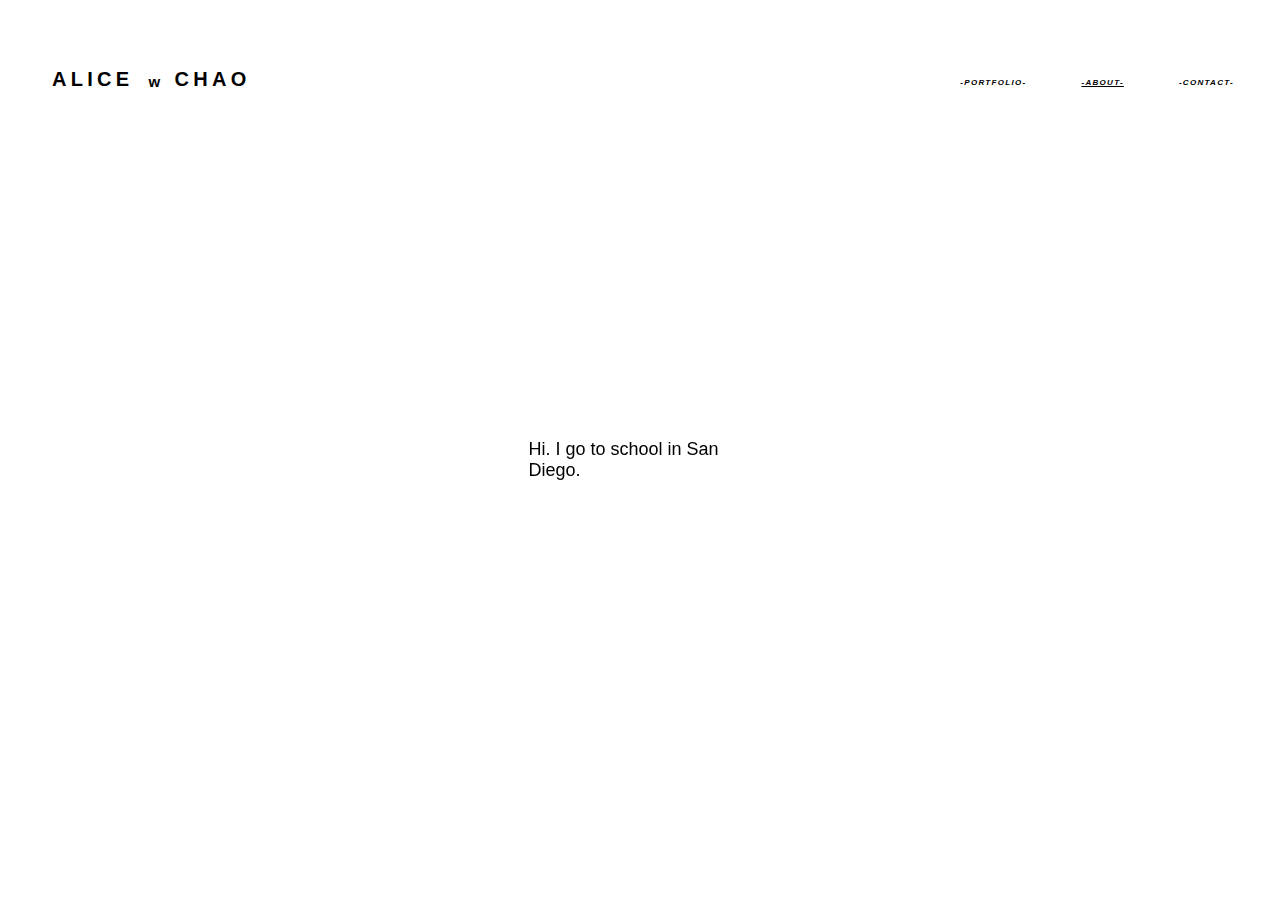
<file: about.html>
<!DOCTYPE html>
<html>
<head>
		<title>about - ALICE  w  CHAO</title>
    
        <link rel="stylesheet" type="text/css" href="main.css">
    
        <meta name="keywords" content="photo, portfolio, alice chao, alice w chao"/>
        <meta name="description" content="The portfolio of Alice W. Chao, containing photos."/>
        <meta name="viewport" content="width=device-width, initial-scale=1"/>

<script language="javascript" src="https://ajax.googleapis.com/ajax/libs/jquery/3.2.1/jquery.min.js" type="text/javascript"></script>
    
    </head>
    
<body class="about">
      
    <div class="topbar">
    
    <div id="logo">
        <div class="name">
            <a href="/">ALICE</a>
        </div>
        <div id="middle">    
                <a href="/">w</a>
        </div>
        <div class="name">
            <a href="/">CHAO</a>
        </div>
    </div>
    
    <div id="selections">
        <div class="tabs">
            <a href="/contact" class="contact">-CONTACT-</a>
            <a href="/about"class="about">-ABOUT-</a>
            <a href="/" class="home">-PORTFOLIO-</a>
        </div>
    </div>
        
    </div>
    
    <div class="aboutme">
        Hi. I go to school in San Diego.
    </div>
    
    </body>
</html>
</file>
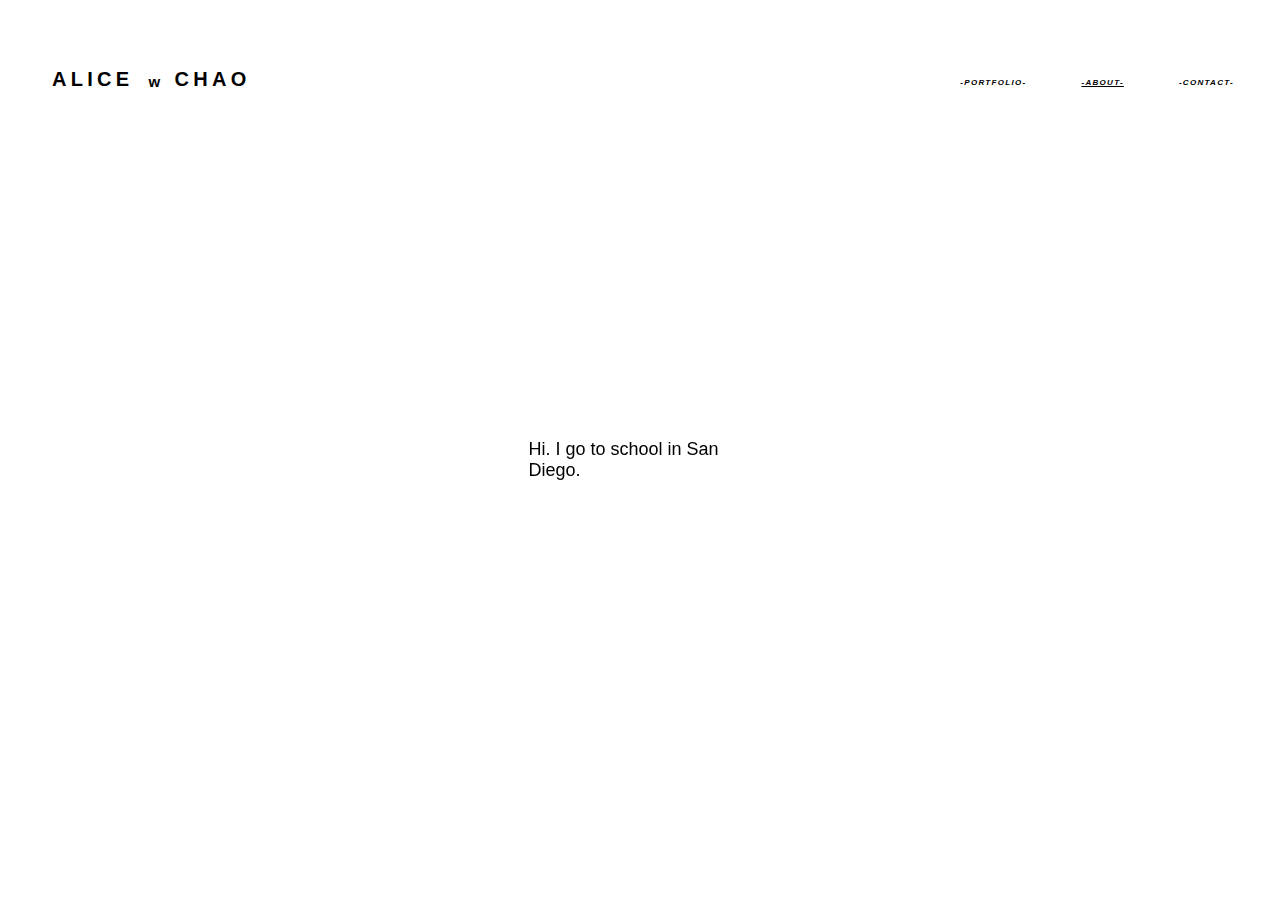
<file: aboutw.html>
<!DOCTYPE html>
<html>
<head>
		<title>about - ALICE  w  CHAO</title>
    
        <link rel="stylesheet" type="text/css" href="main.css">
    
        <meta name="keywords" content="photo, portfolio, alice chao, alice w chao"/>
        <meta name="description" content="The portfolio of Alice W. Chao, containing photos."/>
        <meta name="viewport" content="width=device-width, initial-scale=1"/>

<script language="javascript" src="https://ajax.googleapis.com/ajax/libs/jquery/3.2.1/jquery.min.js" type="text/javascript"></script>
    
    </head>
    
<body class="about">
      
    <div class="topbar">
    
    <div id="logo">
        <div class="name">
            <a href="index.html">ALICE</a>
        </div>
        <div id="middle">    
                <a href="index.html">w</a>
        </div>
        <div class="name">
            <a href="index.html">CHAO</a>
        </div>
    </div>
    
    <div id="selections">
        <div class="tabs">
            <a href="contactw.html" class="contact">-CONTACT-</a>
            <a href="aboutw.html"class="about">-ABOUT-</a>
            <a href="index.html" class="home">-PORTFOLIO-</a>
        </div>
    </div>
        
    </div>
    
    <p class="aboutme">
        Hi. I go to school in San Diego.
    </p>
    
    </body>
</html>
</file>
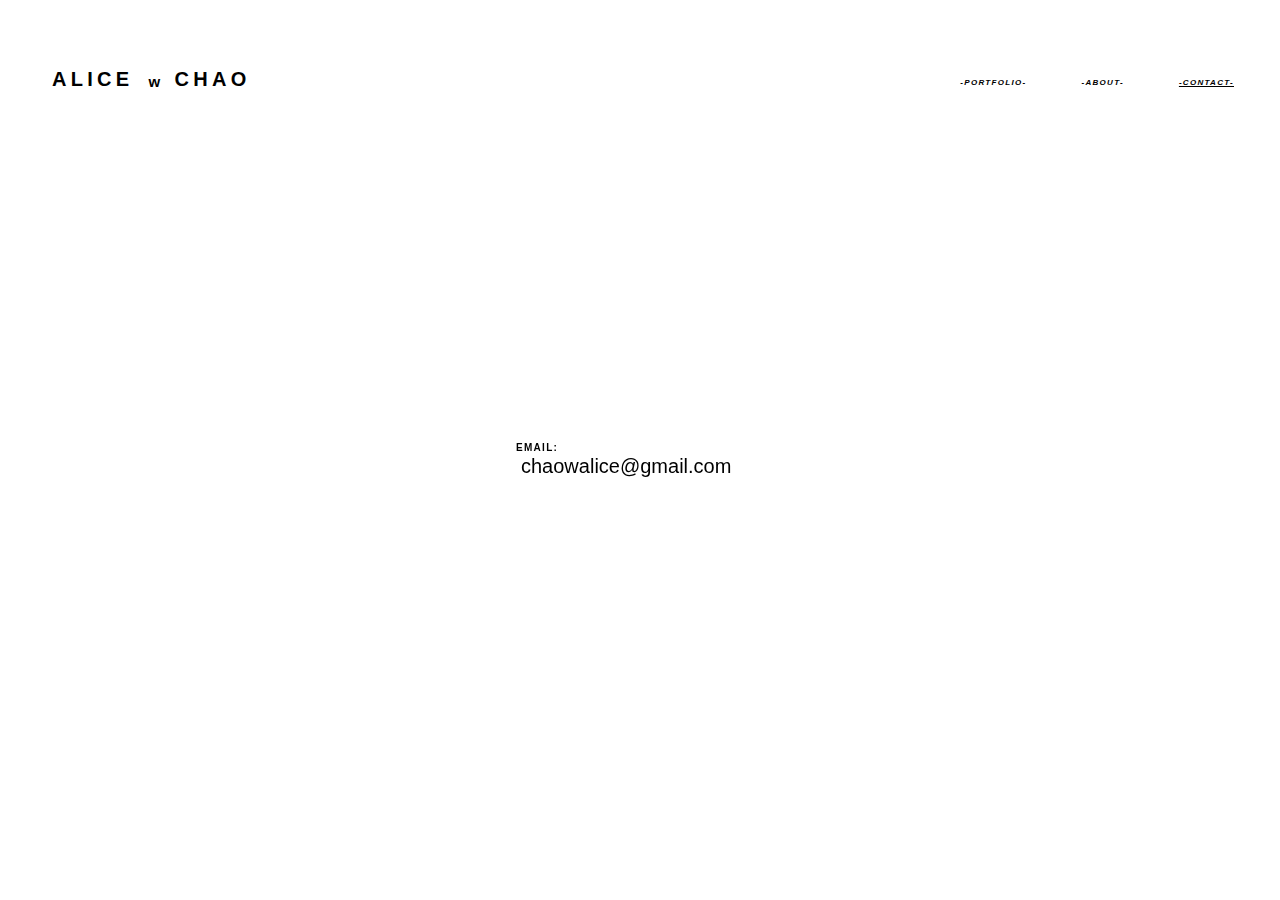
<file: contact.html>
<!DOCTYPE html>
<html>
<head>
		<title>contact - ALICE  w  CHAO</title>
    
        <link rel="stylesheet" type="text/css" href="main.css">
    
        <meta name="keywords" content="photo, portfolio, alice chao, alice w chao"/>
        <meta name="description" content="The portfolio of Alice W. Chao, containing photos."/>
        <meta name="viewport" content="width=device-width, initial-scale=1"/>

<script language="javascript" src="https://ajax.googleapis.com/ajax/libs/jquery/3.2.1/jquery.min.js" type="text/javascript"></script>
    
    </head>
    
<body class="contact">
      
    <div class="topbar">
    
    <div id="logo">
        <div class="name">
            <a href="/">ALICE</a>
        </div>
        <div id="middle">    
                <a href="/">w</a>
        </div>
        <div class="name">
            <a href="/">CHAO</a>
        </div>
    </div>
    
    <div id="selections">
        <div class="tabs">
            <a href="/contact"class="contact">-CONTACT-</a>
            <a href="/about"class="about">-ABOUT-</a>
            <a href="/" class="home">-PORTFOLIO-</a>
        </div>
    </div>
        
    </div>   
    
    <div class="emailline">
        <div class="email">EMAIL:</div>
        <a class="address" href="mailto:chaowalice@gmail.com">chaowalice@gmail.com</a>
    </div>    
    
    </body>
</html>
</file>
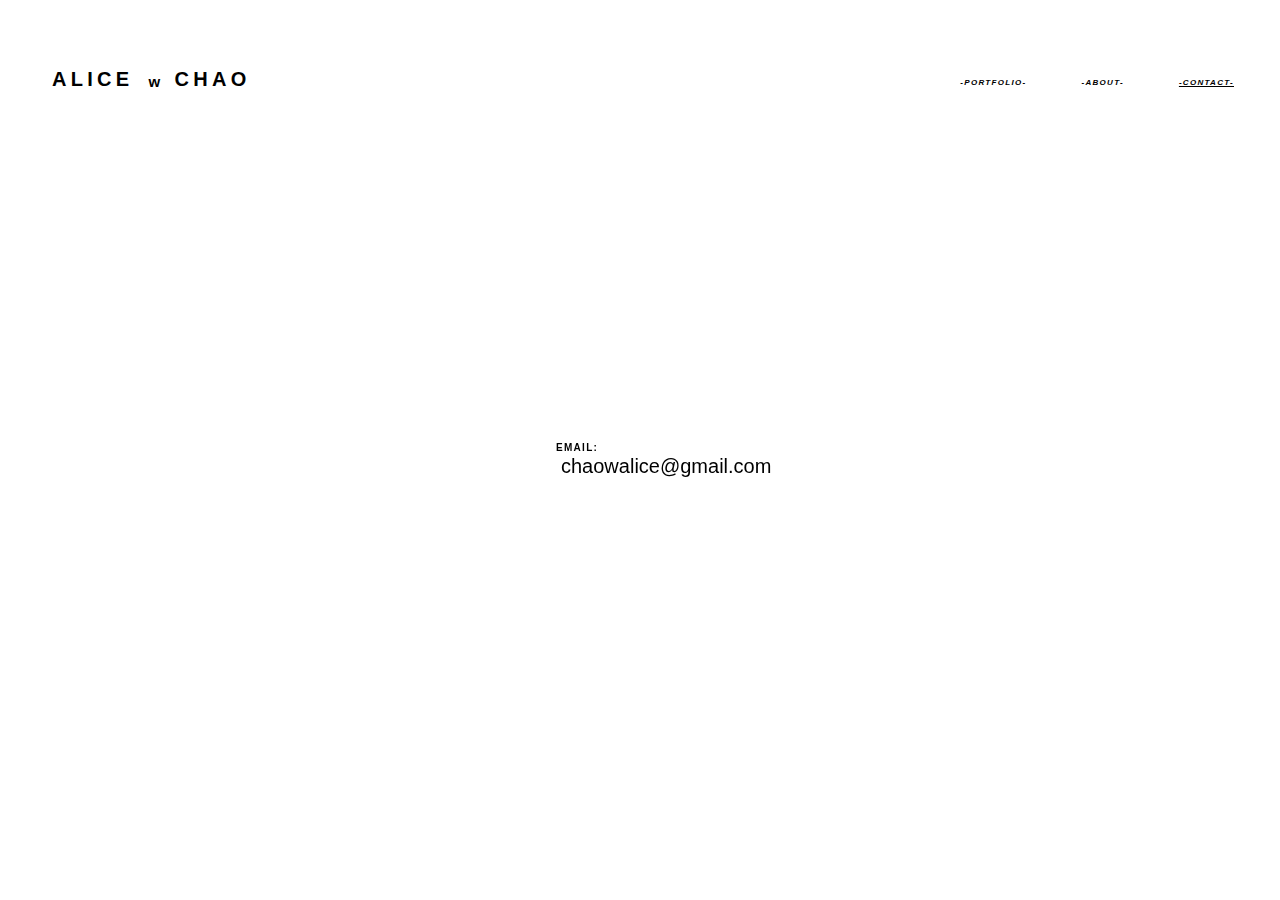
<file: contactw.html>
<!DOCTYPE html>
<html>
<head>
		<title>contact - ALICE  w  CHAO</title>
    
        <link rel="stylesheet" type="text/css" href="main.css">
    
        <meta name="keywords" content="photo, portfolio, alice chao, alice w chao"/>
        <meta name="description" content="The portfolio of Alice W. Chao, containing photos."/>
        <meta name="viewport" content="width=device-width, initial-scale=1"/>

<script language="javascript" src="https://ajax.googleapis.com/ajax/libs/jquery/3.2.1/jquery.min.js" type="text/javascript"></script>
    
    </head>
    
<body class="contact">
      
    <div class="topbar">
    
    <div id="logo">
        <div class="name">
            <a href="index.html">ALICE</a>
        </div>
        <div id="middle">    
                <a href="index.html">w</a>
        </div>
        <div class="name">
            <a href="index.html">CHAO</a>
        </div>
    </div>
    
    <div id="selections">
        <div class="tabs">
            <a href="contactw.html" class="contact">-CONTACT-</a>
            <a href="aboutw.html"class="about">-ABOUT-</a>
            <a href="index.html" class="home">-PORTFOLIO-</a>
        </div>
    </div>
        
    </div>   
    
    <ul class="emailline">
        <li class="email">EMAIL:</li>
        <li class="address">chaowalice@gmail.com</li>
    </ul>    
    
    </body>
</html>
</file>
<file: main.css>
* {
    box-sizing: border-box;
}

photo {
    margin: 10px;
}

.topbar {
    overflow: hidden;
    background-color: #FFFFFF;
}

#logo {
    display: block;
    margin: 0px 0px 0px 34px;
}

#tabs {
    display: block;
    margin: 0px 4px 0px 0px;
}

.name a {
    text-decoration: none;
    float: left;
    display: block;
    background-color: #FFFFFF;
    color: #000000;
    align-items: center;
    font-family: "Helvetica Neue", Helvetica, Arial, sans-serif;
    font-style: normal;
    font-weight: 900;
    font-size: 20px;
    letter-spacing: 4.3px;
    padding: 10px;
    margin: 50px 0px 0px 0px;
}

#middle a {
    text-decoration: none;
    float: left;
    display: block;
    background-color: #FFFFFF;
    color: #000000;
    align-items: center;
    font-family: "Helvetica Neue", Helvetica, Arial, sans-serif;
    font-style: normal;
    font-weight: 900;
    font-size: 15px;
    letter-spacing: 4.3px;
    margin: 50px 0px 0px 0px;
    padding: 15px 0px 12px 5px;
}

.tabs a {
    text-decoration: none;
    float: right;
    display: block;
    background-color: #FFFFFF;
    color: #000000;
    align-items: center;
    position: 100px 28px 28px;
    font-size: 10%;
    font-family: "Helvetica Neue", Helvetica, Arial, sans-serif;
    font-style:italic;
    font-weight: 900;
    font-size: 8px;
    letter-spacing: 1.3px;
    margin: 60px 28px 0px 7px;
    padding: 10px;
}

.tabs a:active {
    text-decoration: underline;
}

.tabs a:hover {
    text-decoration: underline;
}

body.home a.home, body.about a.about, body.contact a.contact {
    text-decoration: underline;
}

.r1 {
    width: 223px;
}

.r2 {
    width: 701px;
    padding-left: 2px;
}

.r3 {
    width: 385px;
    padding-right: 13px;
    padding-left: 7px;
}

.r4 {
    width: 323px;
    padding-right: 3px
}

.r5 {
    width: 705px;
    padding-left: 7px;
    padding-top: 7.5px;
}

.r6 {
    width: 700px;
    padding-top: 12px;
    padding-left: 3px
}

.r7 {
    width: 335px;
    padding-left: 3px;
    padding-top: 12px;
}

.r8 {
    width: 361px;
    padding-left: 13px;
    padding-top: 12px;
}

.r9 {
    width: 352px;
    padding-right: 7px;
    padding-left: 5px;
    padding-top: 2px;
        
}

.r10 {
    width: 353px;
    padding-left: 7px;
    padding-right: 2px;
    padding-top: 2px;
}

.r11 {
    width: 460px;
    padding-right: 5px;
    padding-left: 6px;
    padding-top: 2.5px;
}

.r12 {
    width: 236px;
    padding-right: 2px;
    padding-top: 2.5px;
}

.r13 {
    width: 707px;
    padding-top: 10.5px;
    padding-right: 2px;
    padding-left: 5px;
}

.r14 {
    width: 207px;
    padding-right: 1px;
    padding-left: 10px;
    padding-top: 9px;
}

.r15 {
    width: 503px;
    padding-left: 11px;
    padding-right: 5px;
    padding-top: 9px;
}

.r16 {
    width: 327px;
    padding-right:5px;
    padding-left: 4px;
    padding-top: 10px;
}

.r17 {
    width: 373.5px;
    padding-left: 9px;
    padding-right: 1px;
    padding-top: 10px;
}

.r18 {
    width:411px;
    padding-left: 3px;
    padding-right: 6px;
    padding-top: 10px;
}

.r19 {
    width: 287px;
    padding-right: 0px;
    padding-left: 5px;
    padding-top: 10px;
}

.r20 {
    width: 350px;
    padding-left: 4px;
    padding-right: 5px;
    padding-top: 10px;
}

.r21 {
    width: 351px;
    padding-right: 1px;
    padding-left: 8px;
    padding-top: 10px;
}

.r22 {
    width: 386px;
    padding-right: 6px;
    padding-left: 3px;
    padding-top: 10px;
}

.r23 {
    width: 312px;
    padding-left: 6px;
    padding-right: 0px;
    padding-top: 10px;
}

.r24 {
    width: 498px;
    padding-left: 11px;
    padding-right: 4px;
    padding-top: 8px;
}

.r25 {
    width: 216px;
    padding-right: 6px;
    padding-left: 9px;
    padding-top: 8px;
}

.r26 {
    width: 227px;
    padding-left: 11px;
    padding-right: 4px;
    padding-top: 10px;
}

.r27 {
    width: 489px;
    padding-right: 7px;
    padding-left: 10px;
    padding-top: 10px;
}

.r28 {
    width: 709px;
    padding-left: 11px;
    padding-top: 8.5px;
}

.r29 {
    width: 445px;
    padding-left: 3px;
    padding-right: 5px;
    padding-top: 10px;
}

.r30 {
    width: 254px;
    padding-left: 4.5px;
    padding-top: 10px;
}

.r31 {
    width: 340px;
    padding-left: 2px;
    padding-right: 2px;
    padding-top: 10px;
}

.r32 {
    width: 357px;
    padding-left: 5px;
    padding-top: 10px;
}


.flexbox{
    align-content: center;
}



.row {
    flex-wrap: wrap;
    display: flex;
    justify-content: space-around;
    min-width: auto;

}


.col {
    flex: 1;
    padding: 2px; 
    margin: 5px;
    width: 50%;
}

.big {
    position: fixed;
    top: 0; left: 0; bottom: 0; right: 0;
    margin: auto;
    height: 90%;
}

.overlay {
    position:fixed;
    display: none;
    width: 100%;
    height: 100%;
    top: 0;
    left: 0;
    right: 0;
    bottom: 0;
    background-color: #000000;
    z-index: 2;
    cursor: pointer;
    overflow-y: auto;
}

.email {
    text-decoration: none;
    display: inline;
    background-color: #FFFFFF;
    color: #000000;
    align-items: center;
    font-family: "Avenir", Helvetica, Arial, sans-serif;
    font-style: normal;
    font-weight: 900;
    font-size: 10px;
    letter-spacing: 1.3px;
    padding: 0px 10px 0px 0px;
}

.address {
    text-decoration: none;
    display: inline;
    background-color: #FFFFFF;
    color: #000000;
    font-family: "Helvetica Neue", Helvetica, Arial, sans-serif;
    font-style: normal;
    font-weight: lighter;
    font-size: 20px;
    padding: 0px 0px 0px 5px;
}

.emailline {
    position: fixed;
    top: 0; left: 0; bottom: 0; right: 0;
    margin: auto;
    height: 27px;
    width: 248px;
}

.aboutme {
    text-decoration: none;
    display: inline;
    background-color: #FFFFFF;
    color: #000000;
    font-family: "Helvetica Neue", Helvetica, Arial, sans-serif;
    font-style: normal;
    font-weight: lighter;
    font-size: 18px;
    padding: 0px 0px 0px 0px;
    position: fixed;
    top: 0; left: 0; bottom: 0; right: 0;
    margin: auto;
    height: 22.5px;
    width: 223px;
}



@media only screen and (max-width: 750px) {
    
    .topbar { 
        overflow-x: scroll;
        min-width: 750px;
    }
    
    
    .flexbox {
        overflow-x: scroll;
        min-width: 750px;
        padding-bottom: 9px;
    }
    
    body.home {
        transform: scale(0.75);
        transform-origin: top;
        display: flex;
        justify-content: center;
        align-content: center;
        margin: auto;
    }
    
    .r3, .r4 {
        padding-top: 8px;
    }
    
    .r11, .r12 {
        padding-top: 8px;
    }
    
    html, body {
        height: 100%;
    }
    
    body.contact, body.about {
        transform: scale(0.75);
        transform-origin: top;
        display: flex;
        justify-content: center;
        margin: auto;
    }
    
    
    .emailline, .aboutme {
        transform: scale(1.25, 1.25);
        margin-top: 61%
    }
    
    
    
    @media only screen and (max-width: 600px) {
        body.home {
            transform: scale(0.6);
            transform-origin: top;
            display: flex;
            justify-content: center;
            align-content: center;
            margin: auto;
        }
        
        .emailline, .aboutme {
            transform: scale(1.35, 1.35);
        }
        
        body.contact, body.about {
            transform: scale(0.6);
            display: flex;
            justify-content: center;
            margin: auto;
        }
    
    }
    
    @media only screen and (max-width: 498px) {
        body.home {
            transform: scale(0.55);
            transform-origin: top;
            display: flex;
            justify-content: center;
            align-content: center;
            margin: auto;
        }
        
        .emailline, .aboutme {
            transform: scale(1.4, 1.4);
        }
        
        body.contact, body.about {
            transform: scale(0.55);
            display: flex;
            justify-content: center;
            align-content: center;
            margin: auto;
        }
        
    }
    
}
</file>
